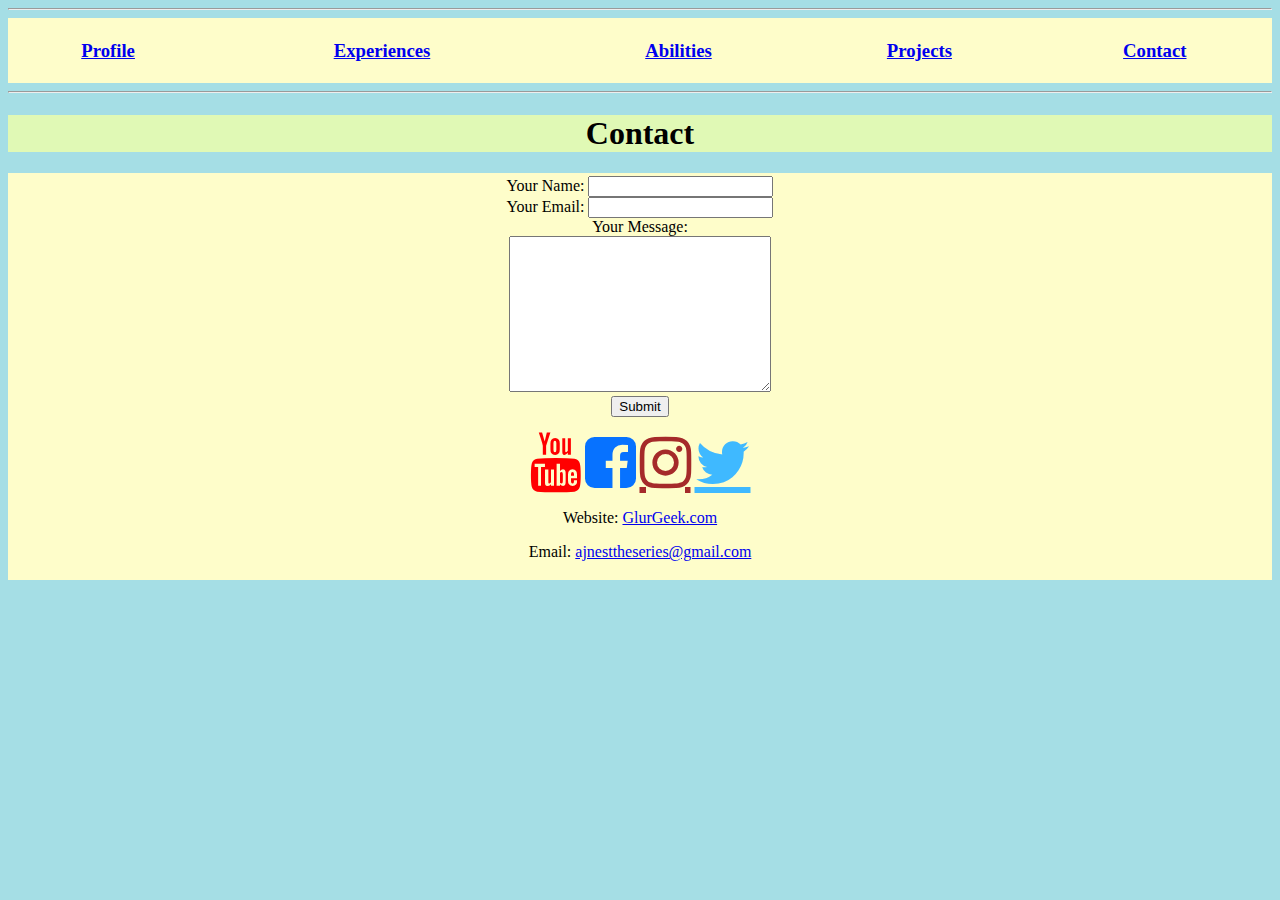
<file: contact.html>
<!DOCTYPE html>
<html>
<head>
    <meta charset="UTF-8">
    <title>Aj.Nest's Contact</title>
    <!--Reference Social Media Icons of Awesome 4-->
    <link rel="stylesheet" href="https://cdnjs.cloudflare.com/ajax/libs/font-awesome/4.7.0/css/font-awesome.min.css">    
 
    <!--External CSS => 3rd Priority-->
    <link rel="stylesheet" href="css/contact.css">

    <!--Add Favicon Icon => https://www.favicon.cc/-->
    <link rel="icon" href="favicon.ico">
</head>
<body>
    <!-- Menu -->
    <hr>
    <table>
        <tr>
            <td>
                <h3><a href="index.html">Profile</a></h3>
            </td>
            <td>
                <h3><a href="experiences.html">Experiences</a></h3>
            </td>
            <td>
                <h3><a href="abilities.html">Abilities</a></h3>
            </td>
            <td>
                <h3><a href="projects.html">Projects</a></h3>
            </td>
            <td>
                <h3><a href="contact.html">Contact</a></h3>
            </td>
        </tr>
    </table> 
    <hr> 
    <h1>Contact</h1> 
    <table>
        <tr>
            <td>
            <!-- Form: https://developer.mozilla.org/en-US/docs/Web/HTML/Element#forms -->
            <form action="mailto:ajnesttheseries@gmail.com" method="POST" enctype="text/plain"> 
                <label>Your Name:</label>
                <input type="text" name="yourName" value="">
                <br>
                <label>Your Email:</label>
                <input type="email" name="yourEmail" value="">
                <br>
                <label>Your Message:</label>
                <br>
                <textarea name="yourMessage" cols="30" rows="10"></textarea>
                <br>
                <input type="submit" name="">
            </form> 
            <p><a href="http://bit.ly/ajnesttheseriesSubscribe" class="fa fa-youtube" style="font-size: 60px; color: red;"></a>
                <a href="https://www.facebook.com/ajnesttheseries" class="fa fa-facebook-square" style="font-size: 60px; color: rgb(7, 114, 255);"></a>
                <a href="https://www.instagram.com/ajnesttheseries/" class="fa fa-instagram" style="font-size: 60px; color: brown;"></a>
                <a href="https://twitter.com/ajnesttheseries/" class="fa fa-twitter" style="font-size: 60px; color: rgb(63, 185, 255);"></a>
            </p>
            <p>Website: <a href="https://www.glurgeek.com/">GlurGeek.com</a></p>
            <p>Email: <a href="mailto: ajnesttheseries@gmail.com">ajnesttheseries@gmail.com</a></p>
        </tr>
    </table> 
</body>
</html>
</file>
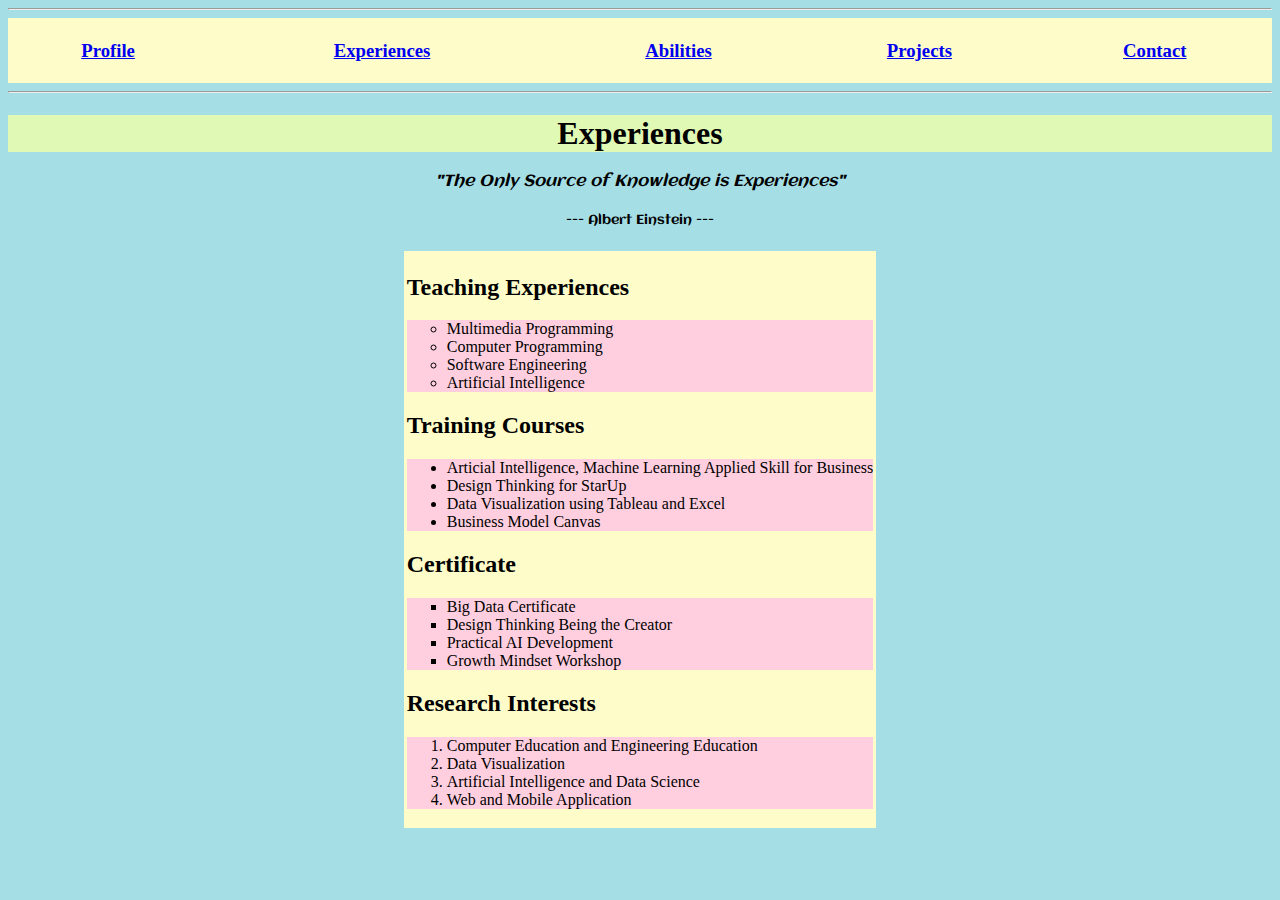
<file: experiences.html>
<!DOCTYPE html>
<html>
<head>
    <meta charset="UTF-8">
    <title>Aj.NesT's Experiences</title>
    <!--Reference Google Fonts-->
    <link href='https://fonts.googleapis.com/css?family=Aclonica'rel='stylesheet'> 
     
    <!--External CSS => 3rd Priority-->
    <link rel="stylesheet" href="css/experiences.css">

    <!--Add Favicon Icon => https://www.favicon.cc/-->
    <link rel="icon" href="favicon.ico">
</head>
<body>
    <!-- Menu -->
    <hr>
    <!--CSS Class-->
    <table class=table-menu>
        <tr>
            <td>
                <h3><a href="index.html">Profile</a></h3>
            </td>
            <td>
                <h3><a href="experiences.html">Experiences</a></h3>
            </td>
            <td>
                <h3><a href="abilities.html">Abilities</a></h3>
            </td>
            <td>
                <h3><a href="projects.html">Projects</a></h3>
            </td>
            <td>
                <h3><a href="contact.html">Contact</a></h3>
            </td>
        </tr>
    </table> 
    <hr> 
    <h1>Experiences</h1> 
    <h4><i>
        "The Only Source of Knowledge is Experiences"</i></h4>
        <h5>--- Albert Einstein ---</h5> 
    <table class="table-content">
        <tbody>
            <tr>
              <td>
                <h2>Teaching Experiences</h2>
                <ul class=ul-circle>
                    <li>Multimedia Programming</li>
                    <li>Computer Programming</li>
                    <li>Software Engineering</li>
                    <li>Artificial Intelligence</li>
                </ul>
                <h2>Training Courses</h2>
                <ul class=ul-disc>
                    <li>Articial Intelligence, Machine Learning Applied Skill for Business</li>
                    <li>Design Thinking for StarUp</li>
                    <li>Data Visualization using Tableau and Excel</li>
                    <li>Business Model Canvas</li>
                </ul>
                <h2>Certificate</h2>
                <ul class=ul-square>
                    <li>Big Data Certificate</li>
                    <li>Design Thinking Being the Creator</li>
                    <li>Practical AI Development</li>
                    <li>Growth Mindset Workshop</li>
                </ul>
                <h2>Research Interests</h2>
                <ol class=ol-order>
                    <li>Computer Education and Engineering Education</li>
                    <li>Data Visualization</li>
                    <li>Artificial Intelligence and Data Science</li>
                    <li>Web and Mobile Application</li>
                </ol>                
              </td>
            </tr>
          </tbody>
        </table>
</body>
</html>
</file>
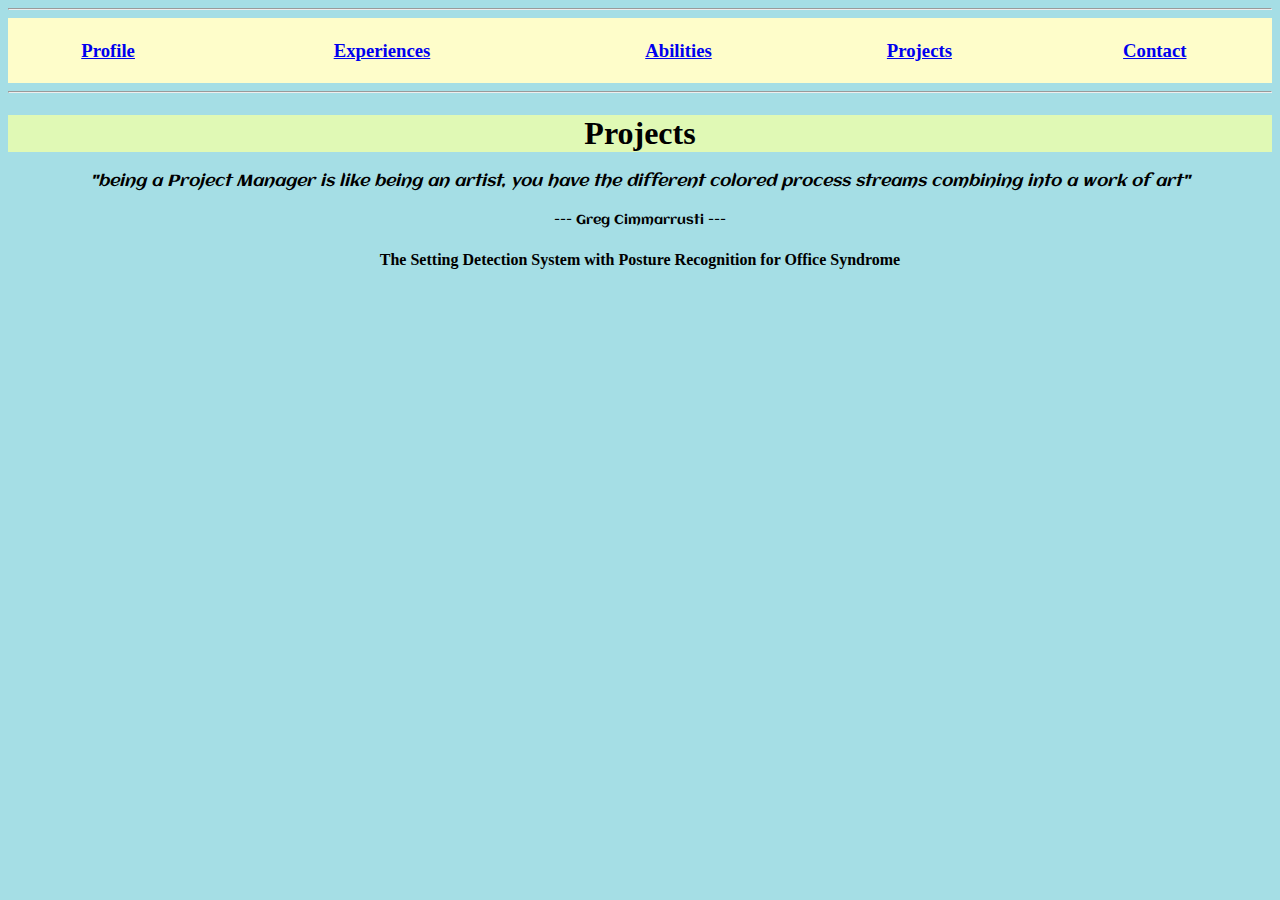
<file: projects.html>
<!DOCTYPE html>
<html>
<head>
    <meta charset="UTF-8">
    <title>Aj.NesT's Projects</title>
    <!-- Reference: Google Font -->
    <link href='https://fonts.googleapis.com/css?family=Aclonica'rel='stylesheet'> 
 
    <!--External CSS => 3rd Priority-->
    <link rel="stylesheet" href="css/projects.css">

    <!--Add Favicon Icon => https://www.favicon.cc/-->
    <link rel="icon" href="favicon.ico">    
</head>
<body>
    <!-- Menu -->
    <hr>
    <table class="table-menu">
        <tr>
            <td>
                <h3><a href="index.html">Profile</a></h3>
            </td>
            <td>
                <h3><a href="experiences.html">Experiences</a></h3>
            </td>
            <td>
                <h3><a href="abilities.html">Abilities</a></h3>
            </td>
            <td>
                <h3><a href="projects.html">Projects</a></h3>
            </td>
            <td>
                <h3><a href="contact.html">Contact</a></h3>
            </td>
        </tr>
    </table> 
    <hr> 
    <h1>Projects</h1> 
    <h4><i>
        "being a Project Manager is like being an artist, you have the different colored 
        process streams combining into a work of art"</i></h4>
        <h5>--- Greg Cimmarrusti ---</h5>   
  
        <p><b>The Setting Detection System with Posture Recognition for Office Syndrome</b></p>
             
        <!-- YouTube Embeded Link: https://youtu.be/V9DSDV2FNmQ?t=199-->
        <p><iframe width="560" height="315" 
            src="https://www.youtube.com/embed/V9DSDV2FNmQ?start=199"
            title="YouTube video player" frameborder="0"
            allow="accelerometer; autoplay; clipboard-write; encrypted-media; 
            gyroscope; picture-in-picture" allowfullscreen></iframe></p>
</body>
</html>
</file>
<file: css/contact.css>
/* CSS files --> contact.html */
body{
    background-color: #A5DEE5;
}
table{
    width:100%; 
    text-align: center;
    background-color: #FEFDCA;
}
h1{
    text-align: center;
    font-family: cursive;
    background-color: #E0F9B5;
}
</file>
<file: css/experiences.css>
/* CSS files --> experiences.html */
body{
    background-color: #A5DEE5;
}
.table-menu{
    width:100%; 
    text-align: center;
    background-color: #FEFDCA;
}
h1{
    text-align: center; 
    font-family: cursive;
    background-color: #E0F9B5;
} 
h4{
    text-align: center; 
    font-family: Aclonica; 
    font-weight: normal;
}
h5{ 
    text-align: center; 
    font-family: Aclonica; 
    font-weight: normal;
}
.table-content{
    margin-left: auto; 
    margin-right: auto;
    background-color: #FEFDCA;
}
.ul-circle{
    list-style-type:circle;
    background-color: #FFCFDF;
} 
.ul-disc{
    list-style-type:disc;
    background-color: #FFCFDF;
}
.ul-square{
    list-style-type:square;
    background-color: #FFCFDF;
}
.ol-order{
    background-color: #FFCFDF;
}
</file>
<file: css/projects.css>
/* CSS files --> projects.html */
body{
    background-color: #A5DEE5;
}
.table-menu{
    width:100%; 
    text-align: center;
    background-color: #FEFDCA;
}
h1{
    text-align: center; 
    font-family: cursive;
    background-color: #E0F9B5;
} 
h4{
    text-align: center; 
    font-family: Aclonica; 
    font-weight: normal;
}
h5{ 
    text-align: center; 
    font-family: Aclonica; 
    font-weight: normal;
}
p{
    text-align: center;     
}
</file>
